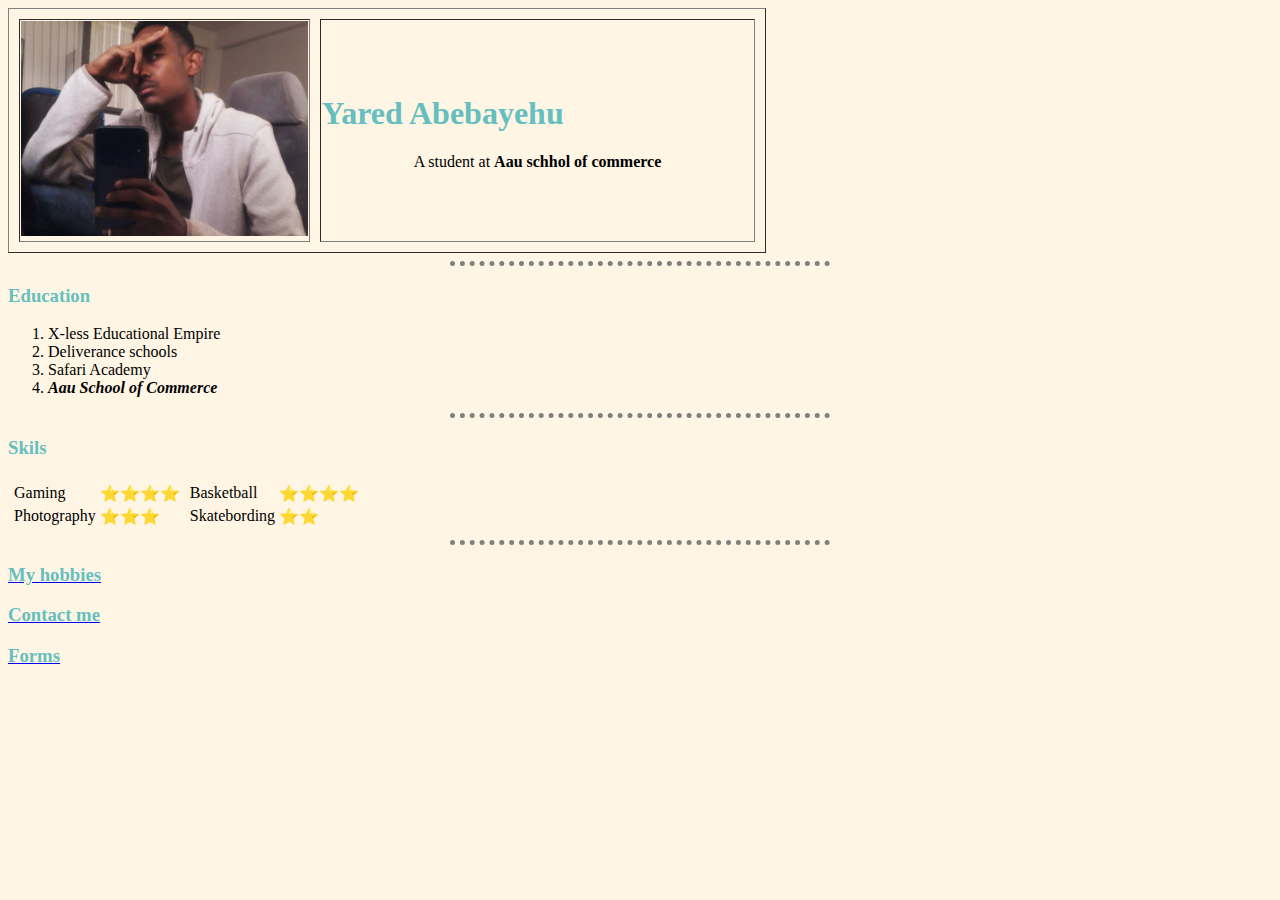
<file: index.html>
<!DOCTYPE html>
 <html lang="en" dir="ltr">

 <head>
   <meta charset="utf-8">
   <title>Yared's Personal site</title>
   <link rel="stylesheet" href="css/style.css">

 </head>

 <body>

   <table cellspacing="10" border="1"  width="60%">
     <td>
       <img src = "yared.png" alt="None to provide" width="100%" height="50%" >
     </td>
     <td width="60%" >
       <h1> Yared Abebayehu </h1>
       <p><center> A student at <strong>Aau schhol of commerce</strong></center>
       </p>
     </td>
   </table>
   <hr />
   <h3> Education </h3>
   <ol>
     <li>X-less Educational Empire</li>
     <li>Deliverance schools</li>
     <li>Safari Academy</li>
     <li><b><i>Aau School of Commerce</i></b></li>
   </ol>
   <hr />
   <table>
     <h3>Skils</h3>
   </table>

   <table cellspacing"10">
     <tr>
       <td>
         <table cellspacing"10">
           <tr>
             <td>
               Gaming
             </td>
             <td>
               ⭐⭐⭐⭐
             </td>
           </tr>
           <tr>
             <td>
               Photography
             </td>
             <td>
               ⭐⭐⭐
             </td>
           </tr>
         </table>
       <td>
         <table cellspacing"10">
           <tr>
             <td>
               Basketball
             </td>
             <td>
               ⭐⭐⭐⭐
             </td>
           </tr>
           <tr>
             <td>
               Skatebording
             </td>
             <td>
               ⭐⭐
             </td>
           </tr>
         </table>

       </td>
       </td>
     </tr>
   </table>
   <hr />
   <a href="hobies.html">
     <h3>My hobbies</h3>
   </a>
   <a href="Contacts.html">
     <h3>Contact me</h3>
   </a>
   <a href="inputs.html">
     <h3> Forms </h3>
   </a>
 </body>

 </html>
</file>
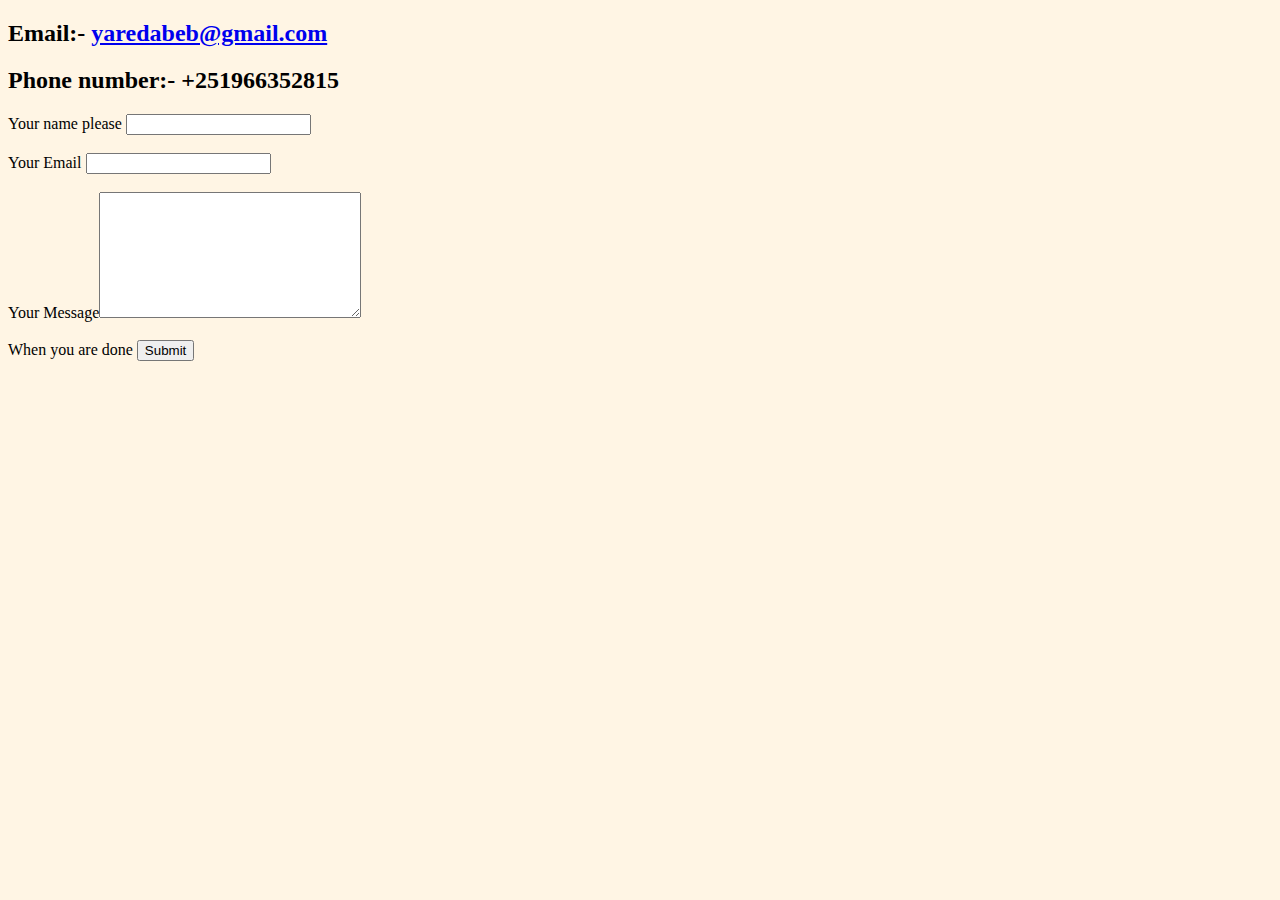
<file: Contacts.html>
<!DOCTYPE html>
<html lang="en" dir="ltr">

<head>
  <meta charset="utf-8">
  <title>Yared's Contacts</title>
  <link rel="stylesheet" href="css/style.css">
</head>

<body>
    <p>
      <h2>Email:- <a href="yaredabeb@gmail.com"> yaredabeb@gmail.com</a></h2>
    </p>
    <p>
        <h2>Phone number:- +251966352815 </h2>
   </p>
   <form class="" action="mailto:yaredabeb@gmail.com" method="post" enctype="text/plain">
<lable> Your name please </lable><input type="text" name="YourName" value=""><br /><br />
<lable> Your Email </lable> <input type="email" name="YourEmail" value"" /><br /><br />
<lable>Your Message</lable><textarea name="YourMessage" rows="8" cols="30"></textarea><br /><br />
<label> When you are done </label><input type="submit" />
   </form>
</body>

</html>
</file>
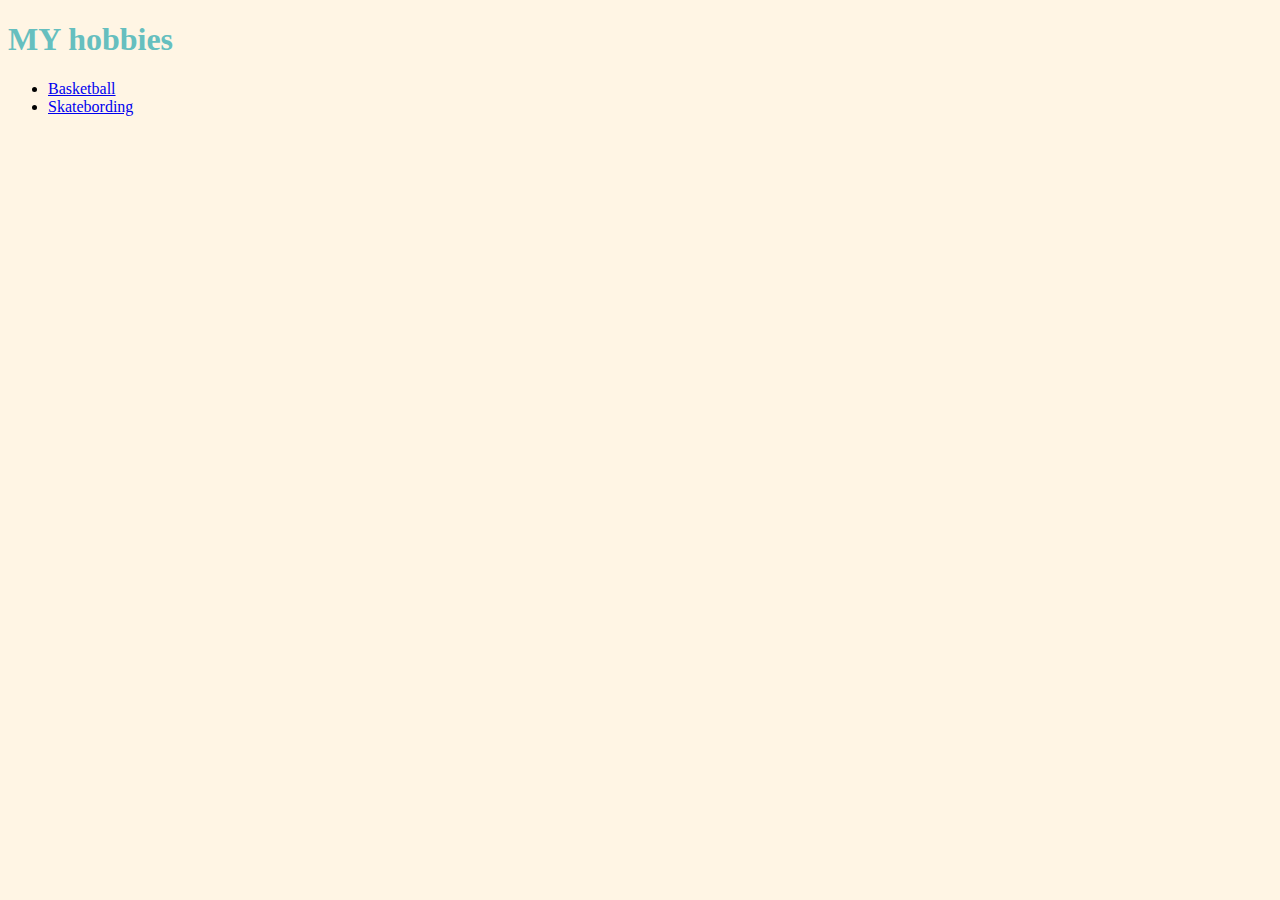
<file: hobies.html>
<!DOCTYPE html>
<html lang="en" dir="ltr">
  <head>
    <meta charset="utf-8">
    <title>
      <h1>Yared's hobbies</h1>
    </title>
    <link rel="stylesheet" href="css/style.css">
  </head>
  <body><h1>MY hobbies</h1>
<ul>
   <li><a href="https://www.youtube.com/watch?v=CXLM08fZO5o&ab_channel=dime">Basketball</a></li>
     <li><a href="https://www.youtube.com/watch?v=_-elM49vmes&ab_channel=BrailleSkateboarding">Skatebording</a></li>
</ul>
  </body>
</html>
</file>
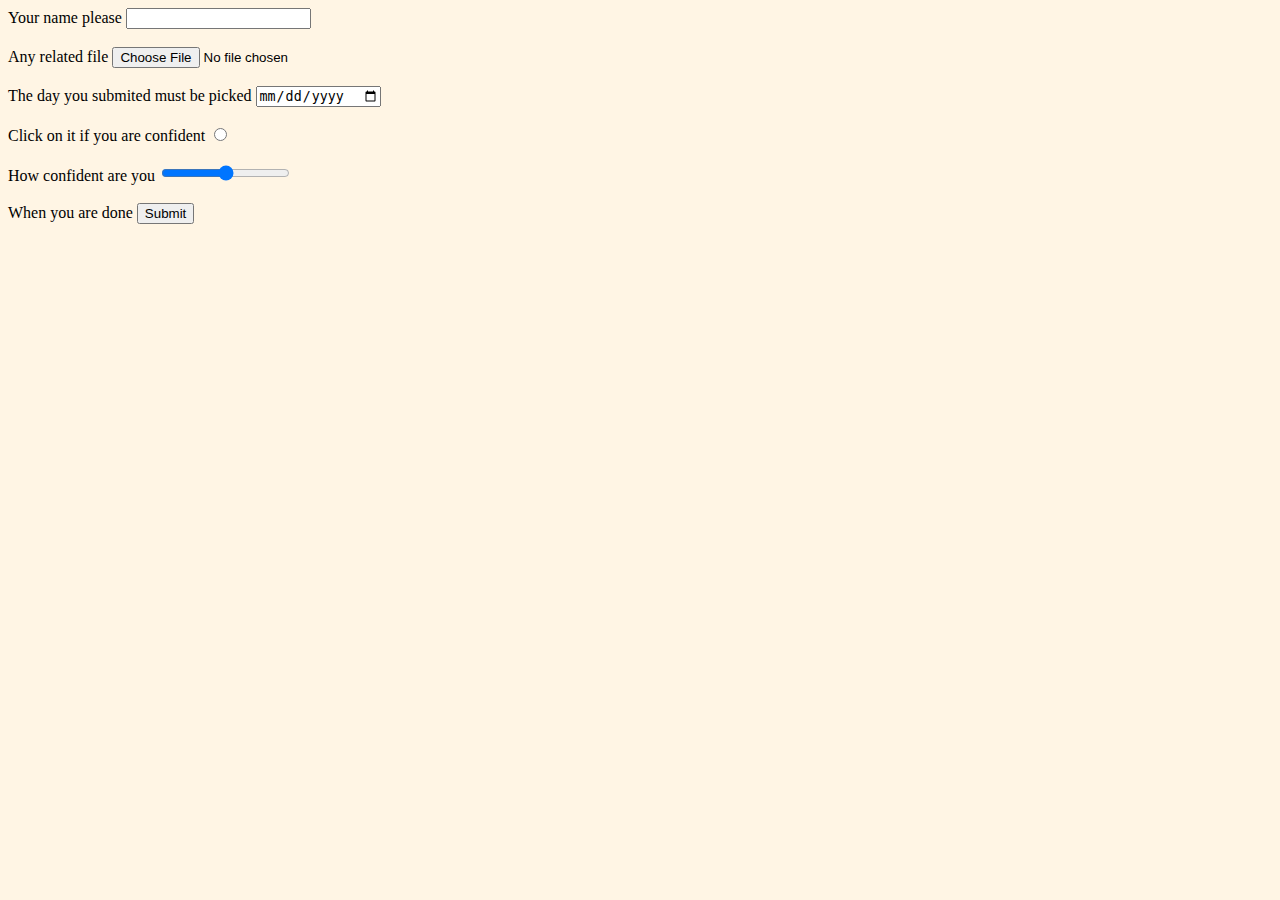
<file: inputs.html>
<!DOCTYPE html>
<html lang="en" dir="ltr">
  <head>
    <meta charset="utf-8">
    <title>Forms</title>
    <link rel="stylesheet" href="css/style.css">
  </head>
  <body>
    <form class="" action="index.html" method="post">
 <lable> Your name please </lable><input type="text" name="" value=""><br /><br />
 <lable> Any related file </lable><input type="file" /> <br /><br />
 <lable> The day you submited must be picked </lable><input type="date" /><br /><br />
 <lable> Click on it if you are confident </lable><input type="radio"/><br /><br />
 <lable> How confident are you </lable><input type="range"/><br /><br />
 <label> When you are done </label><input type="submit" />
    </form>
  </body>
</html>
</file>
<file: css/style.css>
body {
  background-color: #FFF5E4;
  ;
}

hr {
  border-style: none;
  border-top-style: dotted;
  border-width: 5px;
  border-color: grey;
  width: 30%;
}
h1 {color: #66BFBF;}
h3 {color: #66BFBF;}
</file>
